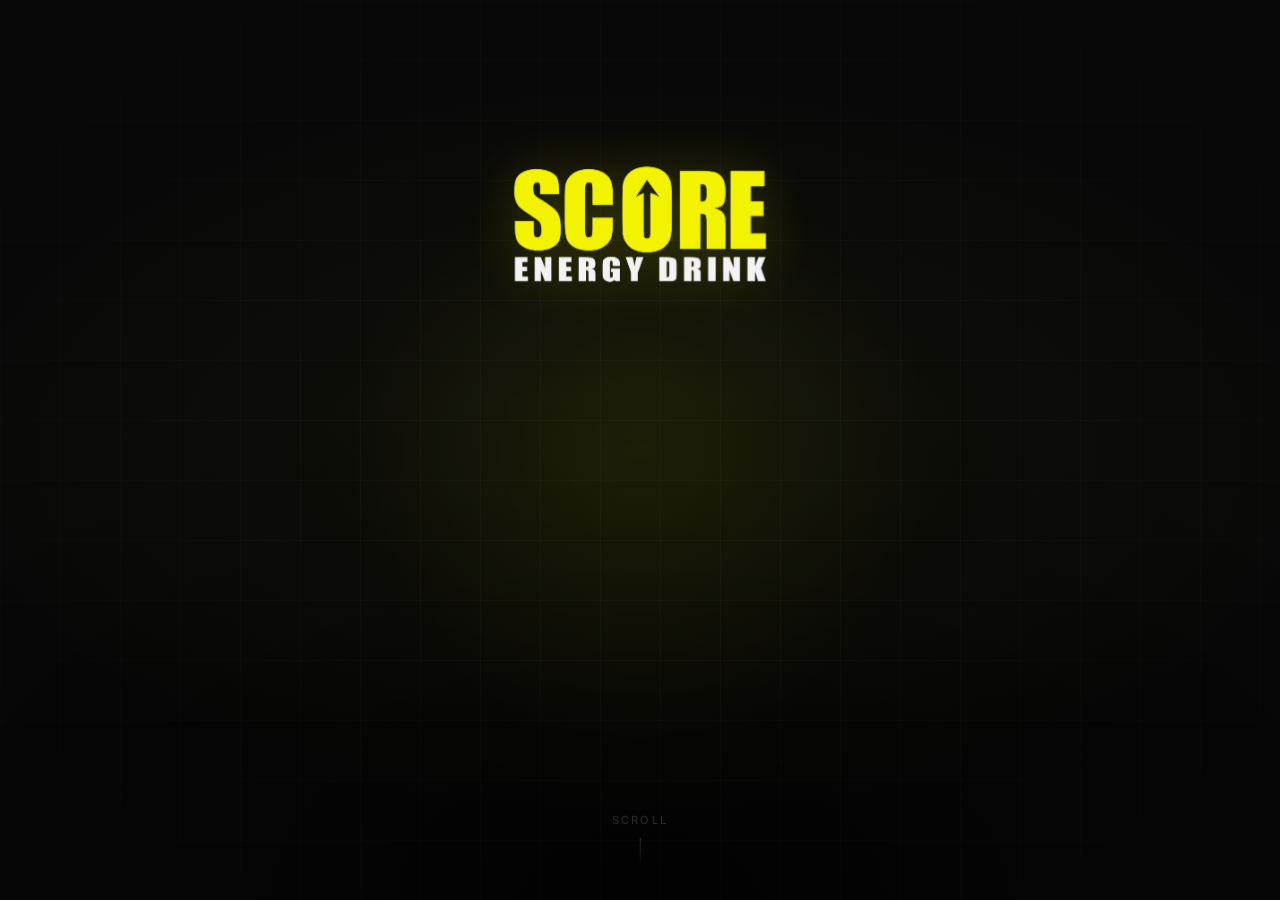
<file: index.html>
<!DOCTYPE html>
<html lang="es">
<head>
  <meta charset="UTF-8">
  <meta name="viewport" content="width=device-width, initial-scale=1.0">
  <meta name="description" content="SCORE Energy Drink — Plan Canal Moderno 2026. Presentación para el directorio.">
  <title>SCORE Energy — Plan Canal Moderno 2026</title>

  <!-- Google Fonts -->
  <link rel="preconnect" href="https://fonts.googleapis.com">
  <link rel="preconnect" href="https://fonts.gstatic.com" crossorigin>
  <link href="https://fonts.googleapis.com/css2?family=Bebas+Neue&family=Inter:wght@300;400;500;600;700;900&display=swap" rel="stylesheet">

  <!-- GSAP -->
  <script src="https://cdnjs.cloudflare.com/ajax/libs/gsap/3.12.5/gsap.min.js"></script>

  <!-- Shared CSS -->
  <link rel="stylesheet" href="shared/css/base.css">

  <style>
    /* ============================================================
       LANDING PAGE — index.html specific styles
       ============================================================ */

    html, body {
      height: 100%;
      overflow: hidden;
    }

    .landing {
      position: relative;
      width: 100%;
      height: 100vh;
      display: flex;
      align-items: center;
      justify-content: center;
      background: #080808;
      overflow: hidden;
    }

    /* Radial gradient background */
    .landing__bg {
      position: absolute;
      inset: 0;
      background:
        radial-gradient(ellipse 80% 60% at 50% 50%, rgba(244, 255, 0, 0.04) 0%, transparent 70%),
        radial-gradient(ellipse 120% 100% at 50% 100%, rgba(0, 0, 0, 0.8) 0%, transparent 60%);
      pointer-events: none;
    }

    /* CSS grid pattern overlay */
    .landing__grid {
      position: absolute;
      inset: 0;
      background-image:
        linear-gradient(rgba(255,255,255,0.025) 1px, transparent 1px),
        linear-gradient(90deg, rgba(255,255,255,0.025) 1px, transparent 1px);
      background-size: 60px 60px;
      pointer-events: none;
      mask-image: radial-gradient(ellipse 80% 80% at 50% 50%, black 30%, transparent 100%);
      -webkit-mask-image: radial-gradient(ellipse 80% 80% at 50% 50%, black 30%, transparent 100%);
    }

    /* Animated accent glow */
    .landing__glow {
      position: absolute;
      width: 600px;
      height: 600px;
      border-radius: 50%;
      background: radial-gradient(circle, rgba(244, 255, 0, 0.06) 0%, transparent 70%);
      top: 50%;
      left: 50%;
      transform: translate(-50%, -50%);
      animation: pulse-glow 4s ease-in-out infinite;
      pointer-events: none;
    }

    @keyframes pulse-glow {
      0%, 100% { transform: translate(-50%, -50%) scale(1); opacity: 0.6; }
      50% { transform: translate(-50%, -50%) scale(1.15); opacity: 1; }
    }

    @media (prefers-reduced-motion: reduce) {
      .landing__glow { animation: none; }
    }

    /* Content */
    .landing__content {
      position: relative;
      z-index: 10;
      text-align: center;
      display: flex;
      flex-direction: column;
      align-items: center;
      gap: 0;
      opacity: 0;
    }

    /* Logo */
    .landing__logo {
      width: clamp(160px, 25vw, 280px);
      height: auto;
      margin-bottom: clamp(2rem, 5vh, 3.5rem);
      filter: drop-shadow(0 0 30px rgba(244, 255, 0, 0.2));
    }

    /* Title */
    .landing__title {
      font-family: 'Bebas Neue', sans-serif;
      line-height: 0.95;
      letter-spacing: 0.04em;
      margin-bottom: clamp(0.75rem, 2vh, 1.25rem);
    }

    .landing__title-plan {
      display: block;
      font-size: clamp(2.5rem, 7vw, 5.5rem);
      color: #ffffff;
    }

    .landing__title-year {
      display: block;
      font-size: clamp(4rem, 12vw, 9rem);
      color: #F4FF00;
      text-shadow: 0 0 60px rgba(244, 255, 0, 0.4);
      line-height: 1;
    }

    /* Tagline */
    .landing__tagline {
      font-family: 'Inter', sans-serif;
      font-size: clamp(0.8rem, 1.5vw, 1rem);
      font-weight: 500;
      letter-spacing: 0.25em;
      text-transform: uppercase;
      color: #888888;
      margin-bottom: clamp(2rem, 5vh, 3.5rem);
    }

    /* Divider line */
    .landing__divider {
      width: 60px;
      height: 1px;
      background: rgba(244, 255, 0, 0.4);
      margin-bottom: clamp(1.5rem, 3vh, 2.5rem);
    }

    /* CTA Button */
    .landing__cta {
      display: inline-flex;
      align-items: center;
      gap: 0.6rem;
      padding: 1rem 2.25rem;
      border: 1px solid #F4FF00;
      border-radius: 4px;
      background: transparent;
      color: #F4FF00;
      font-family: 'Inter', sans-serif;
      font-size: clamp(0.85rem, 1.3vw, 1rem);
      font-weight: 600;
      letter-spacing: 0.12em;
      text-transform: uppercase;
      text-decoration: none;
      cursor: pointer;
      position: relative;
      overflow: hidden;
      transition: color 0.3s ease, box-shadow 0.3s ease;
    }

    .landing__cta::before {
      content: '';
      position: absolute;
      inset: 0;
      background: #F4FF00;
      transform: scaleX(0);
      transform-origin: right;
      transition: transform 0.35s cubic-bezier(0.25, 1, 0.5, 1);
    }

    .landing__cta:hover::before {
      transform: scaleX(1);
      transform-origin: left;
    }

    .landing__cta:hover {
      color: #080808;
      box-shadow: 0 0 30px rgba(244, 255, 0, 0.3);
    }

    .landing__cta span,
    .landing__cta svg {
      position: relative;
      z-index: 1;
    }

    .landing__cta svg {
      transition: transform 0.3s ease;
    }

    .landing__cta:hover svg {
      transform: translateX(4px);
    }

    /* Bottom corner decorations */
    .landing__corner {
      position: absolute;
      bottom: 2rem;
      left: 50%;
      transform: translateX(-50%);
      display: flex;
      flex-direction: column;
      align-items: center;
      gap: 0.5rem;
      opacity: 0.3;
    }

    .landing__corner span {
      font-family: 'Inter', sans-serif;
      font-size: 0.7rem;
      letter-spacing: 0.2em;
      text-transform: uppercase;
      color: #888888;
    }

    .landing__corner-arrow {
      width: 1px;
      height: 30px;
      background: linear-gradient(to bottom, #888888, transparent);
      animation: bounce-arrow 1.5s ease-in-out infinite;
    }

    @keyframes bounce-arrow {
      0%, 100% { transform: translateY(0); }
      50% { transform: translateY(6px); }
    }

    @media (prefers-reduced-motion: reduce) {
      .landing__corner-arrow { animation: none; }
    }

    /* Responsive */
    @media (max-width: 480px) {
      .landing__cta {
        padding: 0.9rem 1.75rem;
        font-size: 0.8rem;
      }
    }
  </style>
</head>
<body>

  <div class="landing">
    <!-- Background layers -->
    <div class="landing__bg" aria-hidden="true"></div>
    <div class="landing__grid" aria-hidden="true"></div>
    <div class="landing__glow" aria-hidden="true"></div>

    <!-- Main content -->
    <div class="landing__content" id="landingContent">
      <img
        class="landing__logo"
        src="Assets/Logos e Isotipos/Logo SCORE Original (sin fondo).png"
        alt="SCORE Energy Drink"
        id="landingLogo"
      >

      <h1 class="landing__title" id="landingTitle">
        <span class="landing__title-plan">PLAN CANAL MODERNO</span>
        <span class="landing__title-year">2026</span>
      </h1>

      <div class="landing__divider" id="landingDivider"></div>

      <p class="landing__tagline" id="landingTagline">SCORE Energy Drink</p>

      <a href="brands/score/" class="landing__cta" id="landingCta" aria-label="Ver Plan Canal Moderno 2026">
        <span>Ver Plan 2026</span>
        <svg width="18" height="18" viewBox="0 0 24 24" fill="none" stroke="currentColor" stroke-width="2.5" stroke-linecap="round" stroke-linejoin="round" aria-hidden="true">
          <path d="M5 12h14M12 5l7 7-7 7"/>
        </svg>
      </a>
    </div>

    <!-- Scroll indicator -->
    <div class="landing__corner" aria-hidden="true">
      <span>Scroll</span>
      <div class="landing__corner-arrow"></div>
    </div>
  </div>

  <script>
    // Landing entrance animation
    (function() {
      var prefersReduced = window.matchMedia('(prefers-reduced-motion: reduce)').matches;

      if (prefersReduced) {
        document.getElementById('landingContent').style.opacity = '1';
        return;
      }

      var content = document.getElementById('landingContent');
      var logo = document.getElementById('landingLogo');
      var title = document.getElementById('landingTitle');
      var divider = document.getElementById('landingDivider');
      var tagline = document.getElementById('landingTagline');
      var cta = document.getElementById('landingCta');

      // Set initial states
      gsap.set(content, { opacity: 1 });
      gsap.set(logo, { opacity: 0, y: -40 });
      gsap.set(title, { opacity: 0, y: 30 });
      gsap.set(divider, { opacity: 0, scaleX: 0 });
      gsap.set(tagline, { opacity: 0, y: 15 });
      gsap.set(cta, { opacity: 0, y: 15 });

      var tl = gsap.timeline({ delay: 0.2 });

      tl.to(logo, {
        opacity: 1,
        y: 0,
        duration: 0.9,
        ease: 'power3.out'
      })
      .to(title, {
        opacity: 1,
        y: 0,
        duration: 0.75,
        ease: 'power2.out'
      }, '-=0.3')
      .to(divider, {
        opacity: 1,
        scaleX: 1,
        duration: 0.4,
        ease: 'power2.out',
        transformOrigin: 'left center'
      }, '-=0.2')
      .to(tagline, {
        opacity: 1,
        y: 0,
        duration: 0.6,
        ease: 'power2.out'
      }, '-=0.3')
      .to(cta, {
        opacity: 1,
        y: 0,
        duration: 0.6,
        ease: 'power2.out'
      }, '-=0.4');
    })();
  </script>
</body>
</html>
</file>
<file: shared/css/base.css>
/* =============================================================
   BASE.CSS — SCORE Energy Drink Presentation System
   Shared reset, variables, utilities, and component styles
   ============================================================= */

/* ---------------------------------------------------------------
   CSS CUSTOM PROPERTIES (Design Tokens)
   --------------------------------------------------------------- */
:root {
  /* Colors */
  --color-bg:           #080808;
  --color-surface:      #111111;
  --color-surface-2:    #181818;
  --color-border:       rgba(255, 255, 255, 0.08);
  --color-border-hover: rgba(244, 255, 0, 0.4);
  --color-accent:       #F4FF00;
  --color-accent-dim:   rgba(244, 255, 0, 0.12);
  --color-accent-glow:  rgba(244, 255, 0, 0.25);
  --color-text:         #ffffff;
  --color-text-muted:   #888888;
  --color-text-dim:     #555555;
  --color-success:      #4AE24A;
  --color-error:        #E24A4A;
  --color-warning:      #E28A4A;

  /* Chain Colors */
  --color-walmart:      #0071CE;
  --color-unimarc:      #CE2029;
  --color-santaisabel:  #C41230;
  --color-jumbo:        #009A44;
  --color-tottus:       #66A40B;
  --color-easy:         #E20714;
  --color-cabeceras:    #009A44;

  /* Typography */
  --font-display:  'Bebas Neue', 'Arial Black', sans-serif;
  --font-body:     'Inter', 'Helvetica Neue', Arial, sans-serif;

  /* Font sizes (fluid) */
  --text-xs:    clamp(0.65rem, 1vw, 0.75rem);
  --text-sm:    clamp(0.75rem, 1.2vw, 0.875rem);
  --text-base:  clamp(0.875rem, 1.5vw, 1rem);
  --text-lg:    clamp(1rem, 2vw, 1.25rem);
  --text-xl:    clamp(1.25rem, 2.5vw, 1.5rem);
  --text-2xl:   clamp(1.5rem, 3vw, 2rem);
  --text-3xl:   clamp(2rem, 4vw, 3rem);
  --text-4xl:   clamp(2.5rem, 5vw, 4rem);
  --text-hero:  clamp(3.5rem, 9vw, 8rem);

  /* Spacing */
  --space-1:  0.25rem;
  --space-2:  0.5rem;
  --space-3:  0.75rem;
  --space-4:  1rem;
  --space-5:  1.25rem;
  --space-6:  1.5rem;
  --space-8:  2rem;
  --space-10: 2.5rem;
  --space-12: 3rem;
  --space-16: 4rem;
  --space-20: 5rem;
  --space-24: 6rem;

  /* Layout */
  --section-padding-x: clamp(1.5rem, 5vw, 5rem);
  --section-padding-y: clamp(3rem, 8vh, 6rem);
  --max-content-width: 1280px;

  /* Borders */
  --radius-sm:  6px;
  --radius-md:  12px;
  --radius-lg:  16px;
  --radius-xl:  24px;
  --radius-full: 9999px;

  /* Shadows */
  --shadow-card:   0 4px 24px rgba(0, 0, 0, 0.4);
  --shadow-accent: 0 0 40px rgba(244, 255, 0, 0.15);
  --shadow-glow:   0 0 60px rgba(244, 255, 0, 0.3);

  /* Transitions */
  --transition-fast:   0.15s ease;
  --transition-base:   0.3s ease;
  --transition-slow:   0.6s ease;

  /* Z-index layers */
  --z-base:      1;
  --z-overlay:   10;
  --z-sticky:    100;
  --z-nav:       200;
  --z-progress:  300;
  --z-modal:     400;
}

/* ---------------------------------------------------------------
   RESET
   --------------------------------------------------------------- */
*, *::before, *::after {
  box-sizing: border-box;
  margin: 0;
  padding: 0;
}

html {
  font-size: 16px;
  scroll-behavior: smooth;
  -webkit-font-smoothing: antialiased;
  -moz-osx-font-smoothing: grayscale;
  text-rendering: optimizeLegibility;
}

body {
  background-color: var(--color-bg);
  color: var(--color-text);
  font-family: var(--font-body);
  font-size: var(--text-base);
  line-height: 1.6;
  overflow-x: hidden;
}

img, svg, video {
  display: block;
  max-width: 100%;
}

a {
  color: inherit;
  text-decoration: none;
}

ul, ol {
  list-style: none;
}

button {
  cursor: pointer;
  border: none;
  background: none;
  font: inherit;
  color: inherit;
}

canvas {
  display: block;
}

/* ---------------------------------------------------------------
   PROGRESS BAR
   --------------------------------------------------------------- */
.progress-bar {
  position: fixed;
  top: 0;
  left: 0;
  height: 3px;
  width: 0%;
  background: linear-gradient(90deg, var(--color-accent), rgba(244, 255, 0, 0.6));
  z-index: var(--z-progress);
  transition: width 0.1s linear;
  box-shadow: 0 0 10px var(--color-accent-glow);
  pointer-events: none;
}

/* ---------------------------------------------------------------
   SECTION LAYOUT
   --------------------------------------------------------------- */
.section {
  position: relative;
  min-height: 100vh;
  display: flex;
  flex-direction: column;
  justify-content: center;
  padding: var(--section-padding-y) var(--section-padding-x);
  overflow: hidden;
}

.section__inner {
  position: relative;
  z-index: var(--z-base);
  width: 100%;
  max-width: var(--max-content-width);
  margin: 0 auto;
}

.section__label {
  display: inline-block;
  font-family: var(--font-body);
  font-size: var(--text-xs);
  font-weight: 700;
  letter-spacing: 0.2em;
  text-transform: uppercase;
  color: var(--color-accent);
  margin-bottom: var(--space-4);
}

.section__title {
  font-family: var(--font-display);
  font-size: var(--text-4xl);
  line-height: 1;
  letter-spacing: 0.02em;
  color: var(--color-text);
  margin-bottom: var(--space-6);
}

.section__subtitle {
  font-size: var(--text-lg);
  color: var(--color-text-muted);
  max-width: 60ch;
  margin-bottom: var(--space-10);
  line-height: 1.5;
}

/* ---------------------------------------------------------------
   KPI CARDS
   --------------------------------------------------------------- */
.kpi-grid {
  display: grid;
  grid-template-columns: repeat(3, 1fr);
  gap: var(--space-6);
  margin-bottom: var(--space-10);
}

@media (max-width: 768px) {
  .kpi-grid {
    grid-template-columns: 1fr;
    gap: var(--space-4);
  }
}

.kpi-card {
  background: var(--color-surface);
  border: 1px solid var(--color-border);
  border-radius: var(--radius-md);
  padding: var(--space-8) var(--space-6);
  text-align: center;
  transition: border-color var(--transition-base), transform var(--transition-base), box-shadow var(--transition-base);
  position: relative;
  overflow: hidden;
}

.kpi-card::before {
  content: '';
  position: absolute;
  inset: 0;
  background: linear-gradient(135deg, var(--color-accent-dim) 0%, transparent 60%);
  opacity: 0;
  transition: opacity var(--transition-base);
}

.kpi-card:hover {
  border-color: var(--color-border-hover);
  transform: translateY(-4px);
  box-shadow: var(--shadow-card);
}

.kpi-card:hover::before {
  opacity: 1;
}

.kpi-card__value {
  display: block;
  font-family: var(--font-display);
  font-size: var(--text-hero);
  line-height: 1;
  color: var(--color-text);
  margin-bottom: var(--space-2);
}

.kpi-card__value--accent {
  color: var(--color-accent);
}

.kpi-card__label {
  display: block;
  font-size: var(--text-sm);
  font-weight: 600;
  letter-spacing: 0.12em;
  text-transform: uppercase;
  color: var(--color-text-muted);
}

/* ---------------------------------------------------------------
   COUNTER ANIMATION
   --------------------------------------------------------------- */
[data-counter] {
  display: inline-block;
  font-variant-numeric: tabular-nums;
}

/* ---------------------------------------------------------------
   REVEAL ANIMATIONS (base state, GSAP controls)
   --------------------------------------------------------------- */
[data-reveal] {
  opacity: 0;
  transform: translateY(30px);
}

@media (prefers-reduced-motion: reduce) {
  [data-reveal] {
    opacity: 1 !important;
    transform: none !important;
  }

  .progress-bar {
    transition: none;
  }

  * {
    animation-duration: 0.01ms !important;
    animation-iteration-count: 1 !important;
    transition-duration: 0.01ms !important;
  }
}

/* ---------------------------------------------------------------
   BADGES
   --------------------------------------------------------------- */
.badge {
  display: inline-flex;
  align-items: center;
  padding: var(--space-1) var(--space-3);
  border-radius: var(--radius-full);
  font-size: var(--text-xs);
  font-weight: 700;
  letter-spacing: 0.08em;
  text-transform: uppercase;
}

.badge--accent {
  background: var(--color-accent);
  color: #000;
}

.badge--success {
  background: rgba(74, 226, 74, 0.15);
  color: var(--color-success);
  border: 1px solid rgba(74, 226, 74, 0.3);
}

.badge--muted {
  background: rgba(255, 255, 255, 0.08);
  color: var(--color-text-muted);
}

.badge--new {
  background: rgba(74, 226, 74, 0.2);
  color: var(--color-success);
  border: 1px solid rgba(74, 226, 74, 0.4);
}

/* ---------------------------------------------------------------
   CHAIN BADGES
   --------------------------------------------------------------- */
.chain-badge {
  display: inline-block;
  padding: var(--space-2) var(--space-4);
  border-radius: var(--radius-sm);
  font-size: var(--text-sm);
  font-weight: 700;
  letter-spacing: 0.05em;
  text-transform: uppercase;
  color: #fff;
}

.chain-badge--walmart   { background: var(--color-walmart); }
.chain-badge--unimarc   { background: var(--color-unimarc); }
.chain-badge--santaisabel { background: var(--color-santaisabel); }
.chain-badge--jumbo     { background: var(--color-jumbo); }
.chain-badge--tottus    { background: var(--color-tottus); }
.chain-badge--cabeceras { background: var(--color-cabeceras); }
.chain-badge--easy      { background: var(--color-easy); }

/* ---------------------------------------------------------------
   SPLIT LAYOUT (two columns)
   --------------------------------------------------------------- */
.split-layout {
  display: grid;
  grid-template-columns: 1fr 1fr;
  gap: var(--space-8);
  align-items: start;
}

@media (max-width: 900px) {
  .split-layout {
    grid-template-columns: 1fr;
  }
}

/* ---------------------------------------------------------------
   PROGRESS / COVERAGE BAR
   --------------------------------------------------------------- */
.coverage-track {
  height: 8px;
  background: rgba(255,255,255,0.08);
  border-radius: var(--radius-full);
  overflow: hidden;
  margin: var(--space-3) 0;
}

.coverage-fill {
  height: 100%;
  background: var(--color-accent);
  border-radius: var(--radius-full);
  width: 0%;
  transition: width 1.2s cubic-bezier(0.25, 1, 0.5, 1);
  box-shadow: 0 0 12px var(--color-accent-glow);
}

/* ---------------------------------------------------------------
   TABLE
   --------------------------------------------------------------- */
.data-table {
  width: 100%;
  border-collapse: collapse;
  font-size: var(--text-sm);
}

.data-table th {
  text-align: left;
  padding: var(--space-2) var(--space-4);
  font-size: var(--text-xs);
  font-weight: 700;
  letter-spacing: 0.12em;
  text-transform: uppercase;
  color: var(--color-text-muted);
  border-bottom: 1px solid var(--color-border);
}

.data-table td {
  padding: var(--space-3) var(--space-4);
  border-bottom: 1px solid var(--color-border);
  color: var(--color-text);
  vertical-align: middle;
}

.data-table tr:last-child td {
  border-bottom: none;
}

.data-table tr:hover td {
  background: rgba(255,255,255,0.03);
}

/* ---------------------------------------------------------------
   UTILITY CLASSES
   --------------------------------------------------------------- */
.u-text-accent    { color: var(--color-accent); }
.u-text-muted     { color: var(--color-text-muted); }
.u-text-success   { color: var(--color-success); }
.u-text-center    { text-align: center; }
.u-font-display   { font-family: var(--font-display); }
.u-font-bold      { font-weight: 700; }
.u-font-medium    { font-weight: 500; }
.u-tracking-wide  { letter-spacing: 0.1em; }
.u-uppercase      { text-transform: uppercase; }

.u-flex           { display: flex; }
.u-flex-col       { display: flex; flex-direction: column; }
.u-items-center   { align-items: center; }
.u-justify-center { justify-content: center; }
.u-justify-between{ justify-content: space-between; }
.u-gap-2          { gap: var(--space-2); }
.u-gap-4          { gap: var(--space-4); }
.u-gap-6          { gap: var(--space-6); }

.u-mt-4  { margin-top: var(--space-4); }
.u-mt-6  { margin-top: var(--space-6); }
.u-mt-8  { margin-top: var(--space-8); }
.u-mb-4  { margin-bottom: var(--space-4); }
.u-mb-6  { margin-bottom: var(--space-6); }
.u-mb-8  { margin-bottom: var(--space-8); }

.u-sr-only {
  position: absolute;
  width: 1px;
  height: 1px;
  padding: 0;
  margin: -1px;
  overflow: hidden;
  clip: rect(0, 0, 0, 0);
  white-space: nowrap;
  border: 0;
}

/* ---------------------------------------------------------------
   CARD BASE
   --------------------------------------------------------------- */
.card {
  background: var(--color-surface);
  border: 1px solid var(--color-border);
  border-radius: var(--radius-md);
  padding: var(--space-6);
  transition: border-color var(--transition-base), transform var(--transition-base), box-shadow var(--transition-base);
}

.card:hover {
  border-color: var(--color-border-hover);
  transform: translateY(-4px);
  box-shadow: var(--shadow-card);
}

/* ---------------------------------------------------------------
   SEPARATOR
   --------------------------------------------------------------- */
.separator {
  height: 1px;
  background: var(--color-border);
  margin: var(--space-8) 0;
}

.separator--accent {
  height: 2px;
  background: linear-gradient(90deg, var(--color-accent), transparent);
  margin: var(--space-6) 0;
}

/* ---------------------------------------------------------------
   CHART CONTAINERS
   --------------------------------------------------------------- */
.chart-container {
  position: relative;
  background: var(--color-surface);
  border: 1px solid var(--color-border);
  border-radius: var(--radius-md);
  padding: var(--space-6);
}

.chart-container__title {
  font-size: var(--text-sm);
  font-weight: 600;
  letter-spacing: 0.1em;
  text-transform: uppercase;
  color: var(--color-text-muted);
  margin-bottom: var(--space-4);
}

/* ---------------------------------------------------------------
   SCROLLBAR
   --------------------------------------------------------------- */
::-webkit-scrollbar {
  width: 6px;
}

::-webkit-scrollbar-track {
  background: var(--color-bg);
}

::-webkit-scrollbar-thumb {
  background: rgba(255, 255, 255, 0.15);
  border-radius: var(--radius-full);
}

::-webkit-scrollbar-thumb:hover {
  background: rgba(244, 255, 0, 0.4);
}

/* ---------------------------------------------------------------
   SELECTION
   --------------------------------------------------------------- */
::selection {
  background: var(--color-accent);
  color: #000;
}

/* ---------------------------------------------------------------
   FOCUS VISIBLE
   --------------------------------------------------------------- */
:focus-visible {
  outline: 2px solid var(--color-accent);
  outline-offset: 3px;
}
</file>
